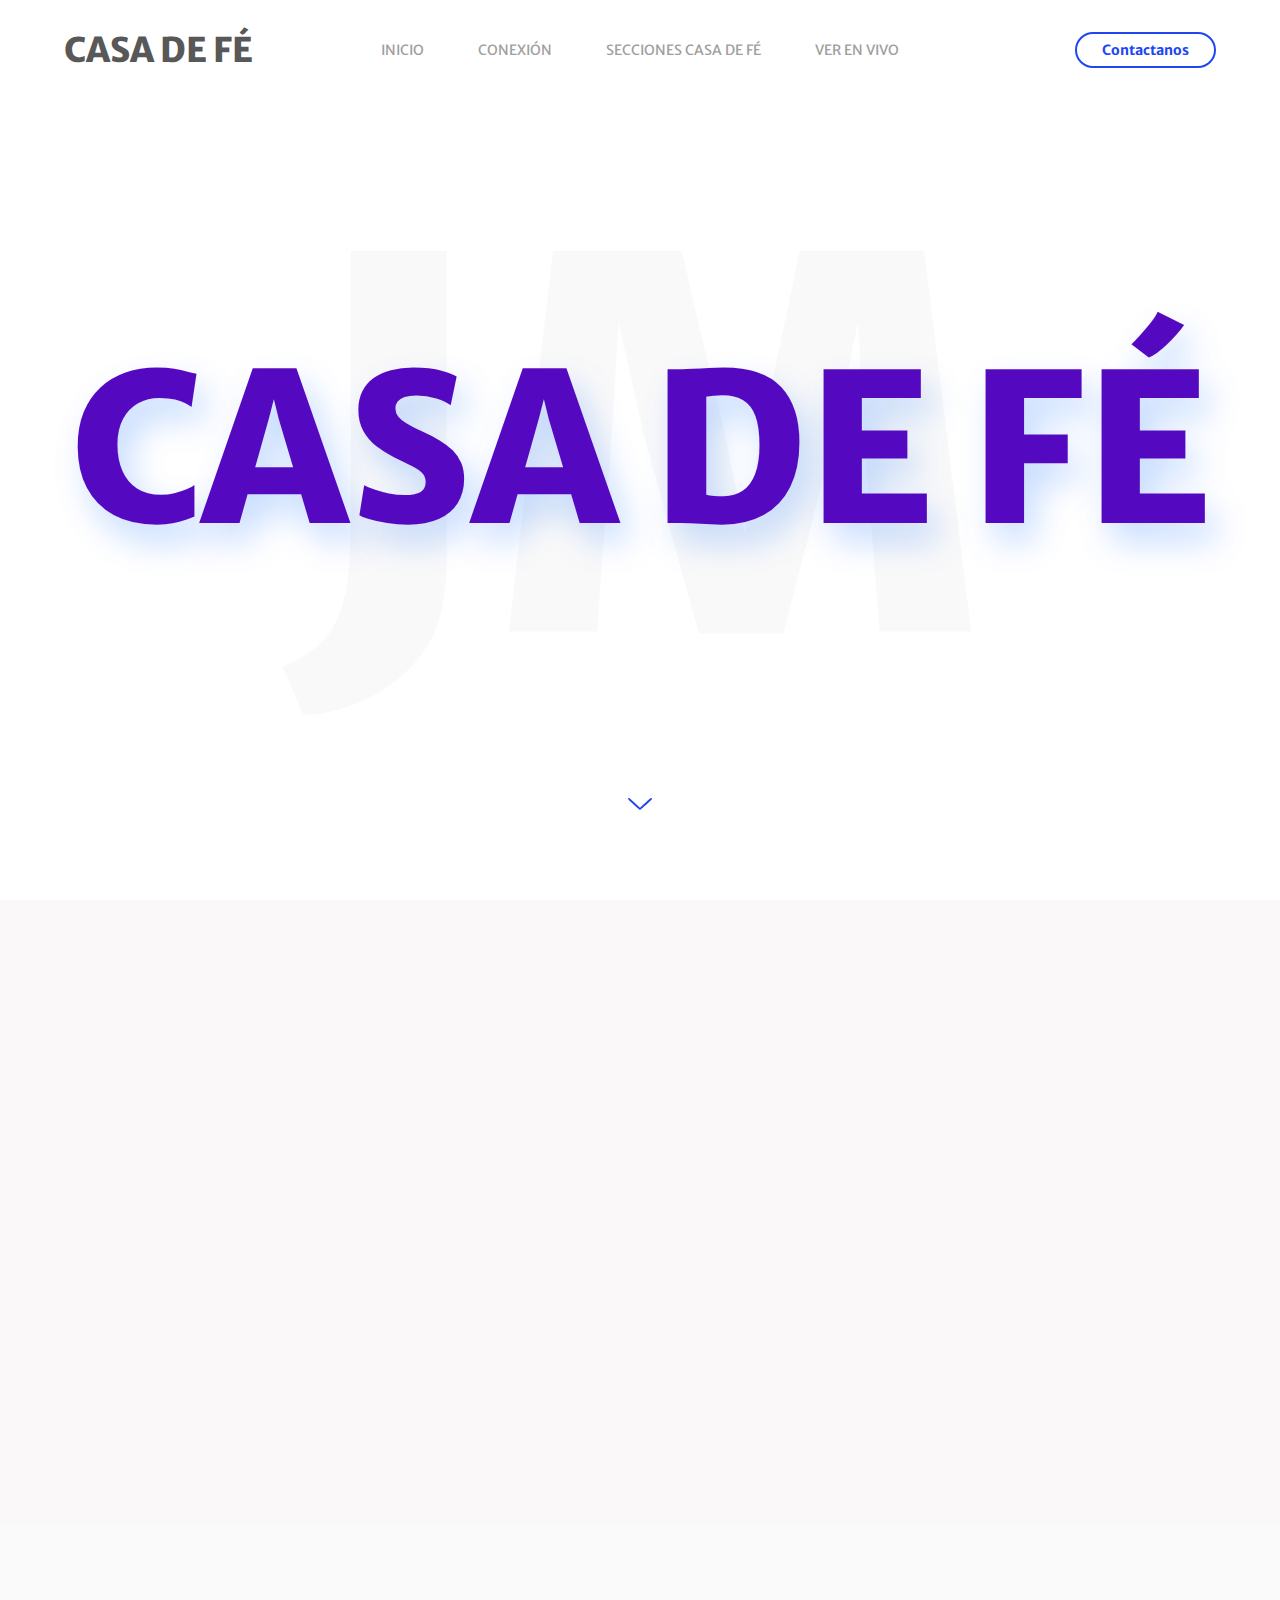
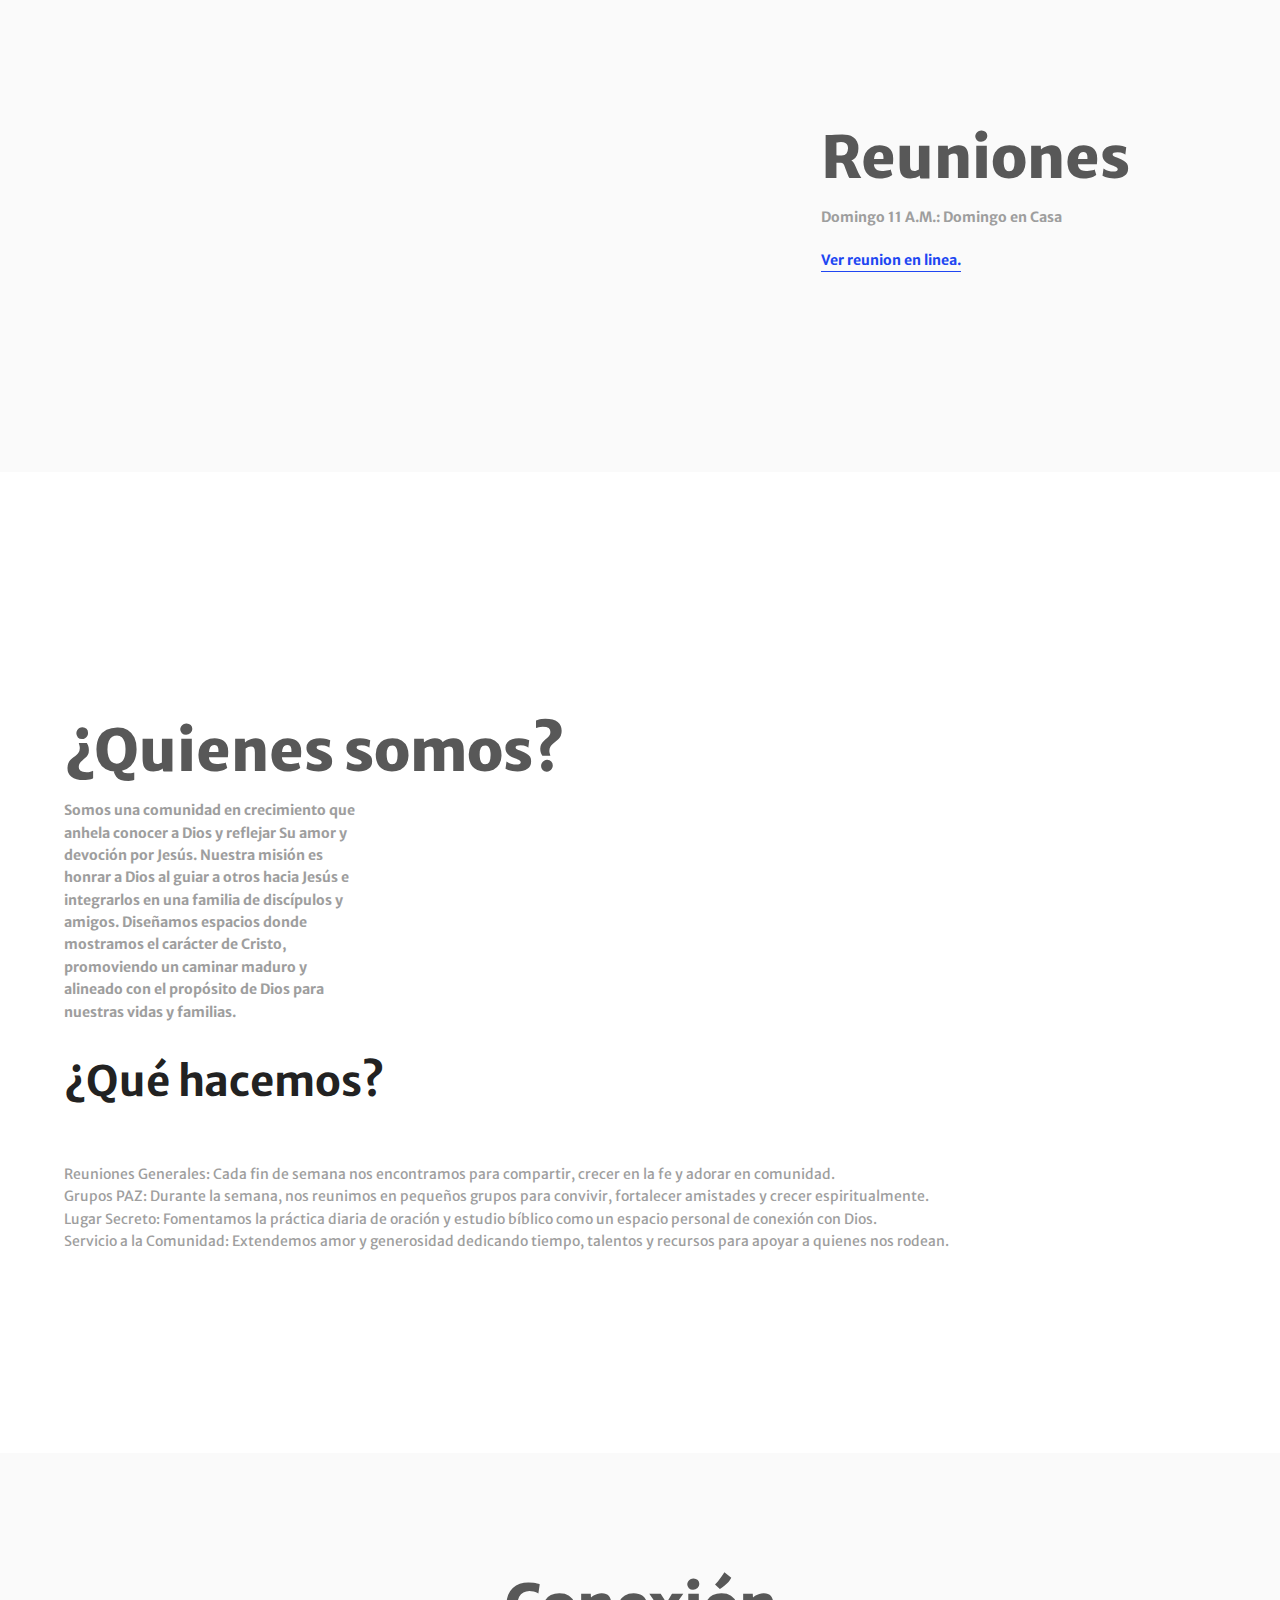
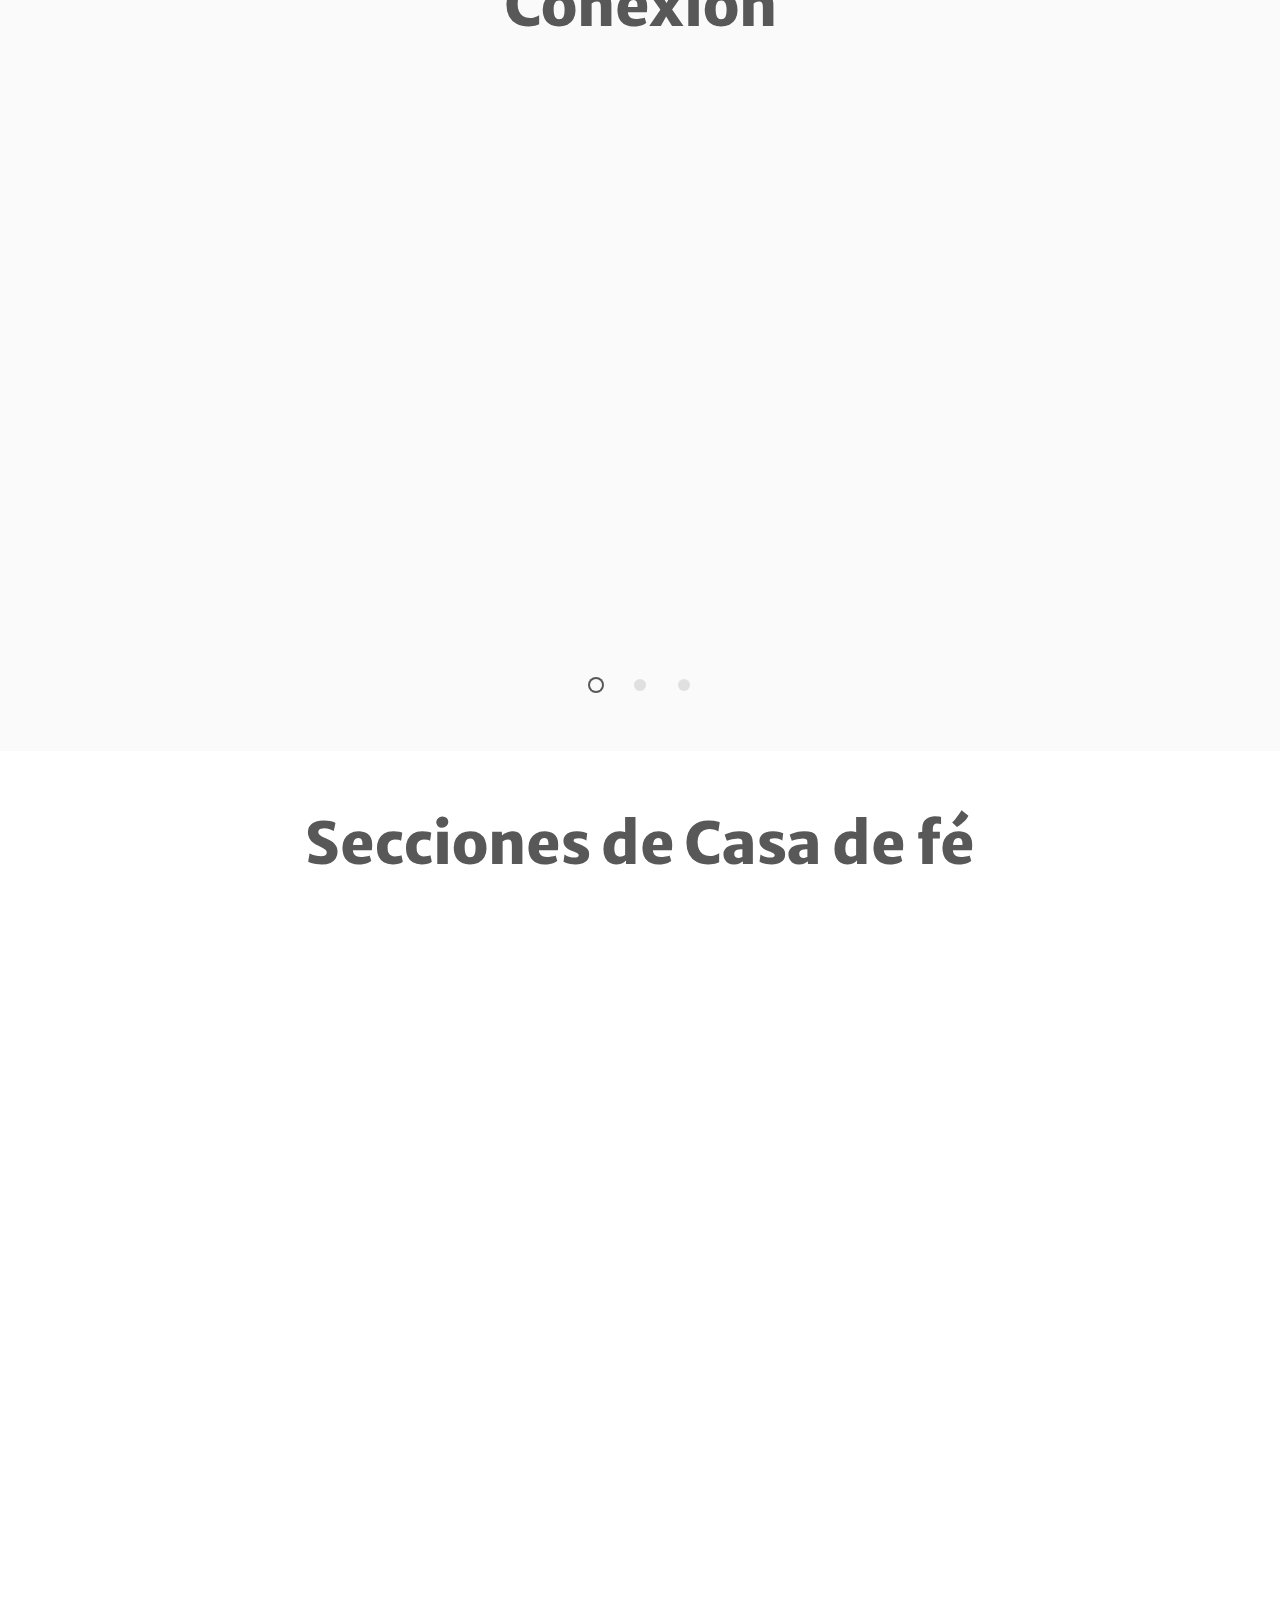
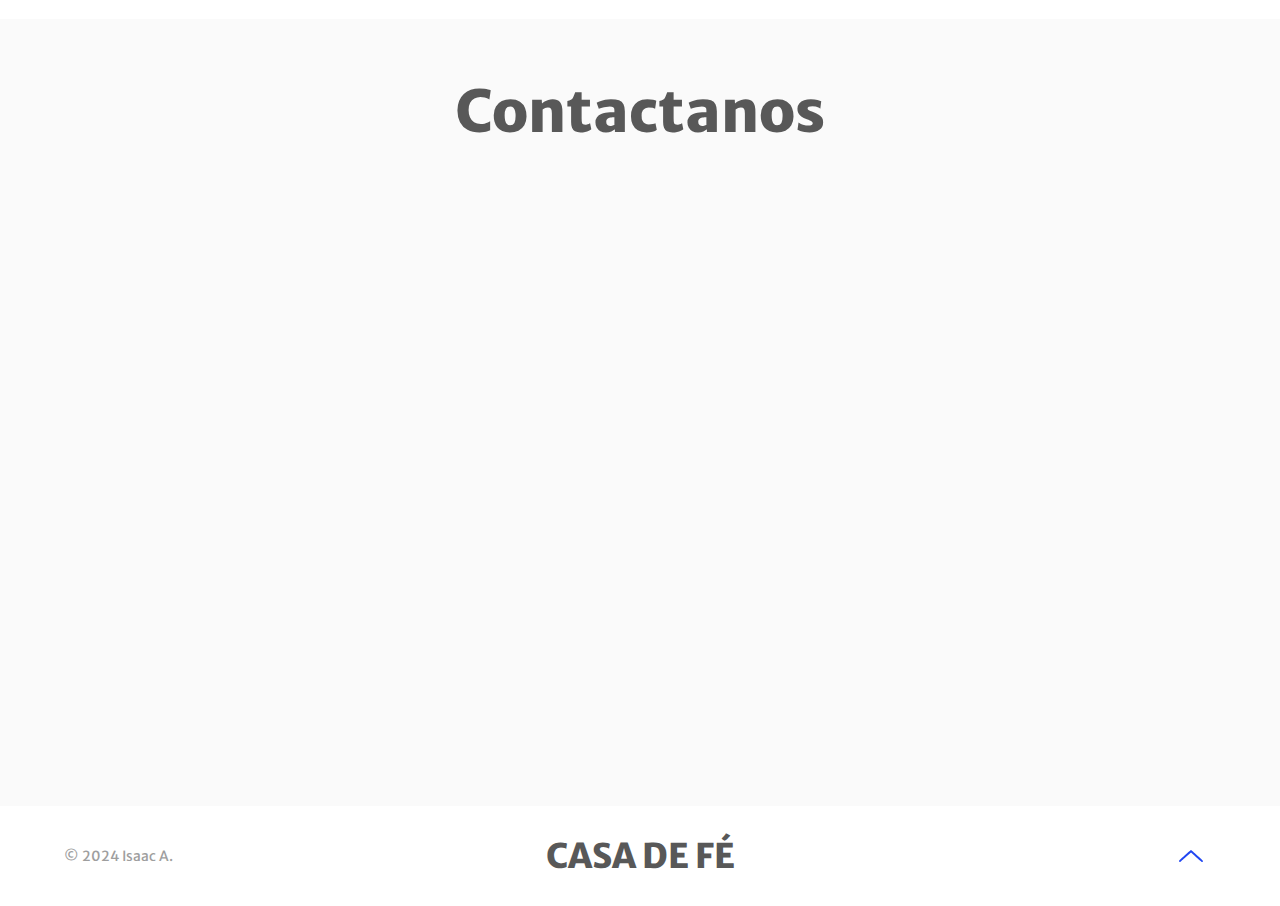
<file: index.html>
<!DOCTYPE html>
<html lang="en">
<head>
  <title>Personal</title>
  <meta charset="utf-8">
  <meta name="viewport" content="width=device-width, initial-scale=1">
  <meta http-equiv="X-UA-Compatible" content="IE=edge">
  <meta name="description" content="Free HTML5 Template plus Photoshop design">
  <meta name="keywords" content="free html template, portfolio, html5, sass, jquery">
  <meta name="author" content="Bucky Maler">
  <link rel="stylesheet" href="assets/css/main.css">
</head>
<body>

	<!-- SECTION: Splashscreen -->
	<div class="splashscreen">
		<div class="preloader">
			<span class="preloader__text">Cargando</span>
		</div>
	</div>
	<!-- END SECTION: Splashscreen -->
	<!-- SECTION: Navigation -->
	<div id="top" class="navigation">
		<div class="navigation__wrapper wrapper--large">
			<a class="navigation__logo logo" href="#0">Casa de Fé</a>
			<nav class="navigation__container">
				<ul class="navigation__list">
					<li><a href="#0">Inicio</a></li>
					<li><a href="#work">Conexión</a></li>
					<li><a href="#blog">Secciones casa de fé</a></li>
					<li><a href="#contact">Ver en vivo</a></li>
				</ul>
			</nav>
			<a class="navigation__cta button" href="#0">Contactanos</a>
			<div class="navigation__burger">
				<span class="navigation__burger-el navigation__burger-el--top"></span>
				<span class="navigation__burger-el navigation__burger-el--middle"></span>
				<span class="navigation__burger-el navigation__burger-el--bottom"></span>
			</div>
		</div>
	</div>
	<!-- END SECTION: Navigation -->
	<!-- SECTION: Intro -->
	<header class="header">
		<div class="introduction">
			<h1 class="introduction__content">
				<span><h2 class="introduction__content-el introduction__content-el--name">Somos</h2></span>
				<span class="introduction__content-el introduction__content-el--description">Casa de Fé</span>
				<span><h2 class="introduction__content-el introduction__content-el--job">hay un lugar para tí</h2></span>
			</h1>
			<svg class="introduction__arrow" xmlns="http://www.w3.org/2000/svg" xmlns:xlink="http://www.w3.org/1999/xlink" version="1.1" id="Layer_1" x="0" y="0" viewBox="0 0 130 65" xml:space="preserve" enable-background="new 0 0 130 65"><g transform="translate(0.000000,65.000000) scale(0.100000,-0.100000)"><path d="M22.2 634c-50-35-40-47 293-349 174-157 323-285 333-285 24 0 635 552 647 585 8 23 6 30-14 46 -13 10-31 19-40 19s-57-37-107-83c-50-45-179-162-287-260l-197-179 -147 134c-319 289-433 388-446 388C50.2 650 34.2 643 22.2 634z"/></g></svg>
		</div>
	</header>
	<!-- END SECTION: Intro -->
	<main role="main">
		<!-- SECTION: About -->
		<section class="about">
			<div class="about__wrapper wrapper--small">
				<div class="about__content">
					<div class="about__content-blurb blurb blurb--framed">
						<h2 class="blurb__heading">Nada es<br>imposible<br>si confias<br>en Dios</h2>

					</div>
					<p class="about__content-signature">Josafat Pérez</p>
				</div>
				<img class="about__visual" src="assets/img/PAPA.png" alt="James Martin">
			</div>
		</section>
		<section class="web-design">
			<div class="web-design__wrapper wrapper--small">
				<div class="web-design__content blurb">
					<h2 class="blurb__heading">Reuniones</h2>
					<p class="blurb__copy blurb__copy--tight">Domingo 11 A.M.: Domingo en Casa</p>
					<a class="transform-link" href="https://www.youtube.com/@icasadefe" target="_blank">Ver reunion en linea.</a>
				</div>
			</div>
			<figure class="web-design__visual"></figure>
		</section>
		<!-- END SECTION: Web Design -->
		 	<!-- END SECTION: About -->
		<!-- SECTION: App Design -->
		<section class="app-design">
			<div class="app-design__wrapper wrapper--large">
				<div class="app-design__content blurb">
					<h2 class="blurb__heading"><br>¿Quienes somos?</h2>
					<p class="blurb__copy blurb__copy--tight">Somos una comunidad en crecimiento que anhela conocer a Dios y reflejar Su amor y devoción por Jesús. Nuestra misión es honrar a Dios al guiar a otros hacia Jesús e integrarlos en una familia de discípulos y amigos. Diseñamos espacios donde mostramos el carácter de Cristo, promoviendo un caminar maduro y alineado con el propósito de Dios para nuestras vidas y familias. </p>
					<p class="blurb__copy blurb__copy--tight">
					<h2>¿Qué hacemos?</h2><br>
					Reuniones Generales: Cada fin de semana nos encontramos para compartir, crecer en la fe y adorar en comunidad.</li>
					<br>Grupos PAZ: Durante la semana, nos reunimos en pequeños grupos para convivir, fortalecer amistades y crecer espiritualmente.</li>
					<br>Lugar Secreto: Fomentamos la práctica diaria de oración y estudio bíblico como un espacio personal de conexión con Dios.</li>
					<br>Servicio a la Comunidad: Extendemos amor y generosidad dedicando tiempo, talentos y recursos para apoyar a quienes nos rodean.</li></p>
				</div>
			</div>
			<figure class="app-design__visual"></figure>
		</section>
		<!-- END SECTION: App Design -->
		<!-- SECTION: Web Design -->
		<!-- SECTION: Work -->
		<section id="work" class="work">
			<h2 class="work__heading title">Conexión</h2>
			<div class="work__wrapper wrapper--large">
				<ul class="work__list">
					<li class="work__list-el work__list-el--is-active">
						<div class="work__content">
							<div class="work__content-blurb blurb blurb--framed">
								<h3 class="blurb__heading">Servir para<br>Cristo</h3>
								<p class="blurb__copy">Servir a Dios es un llamado profundo que transforma vidas y nos invita a vivir con propósito, amor y dedicación. Al servirle, no solo seguimos su ejemplo, sino que también impactamos a otros con su gracia y misericordia, construyendo una comunidad unida en fe.	</p>
							
							<a class="transform-link" href="#0">Más informacion para servidores</a></div>
						</div>
						<div class="work__visual">
							<img src="assets/img/GRUPO.png" alt="Strategik INC">
						</div>
					</li>
					<li class="work__list-el">
						<div class="work__content">
							<div class="work__content-blurb blurb blurb--framed">
								<h3 class="blurb__heading">Tiempos de<br>Oración</h3>
								<p class="blurb__copy">Los Tiempos de Oración son momentos especiales dedicados a la conexión profunda con Dios, donde nos unimos en fe, buscando Su guía, fortaleza y paz. En nuestra iglesia, invitamos a cada miembro a participar activamente en estos tiempos, experimentando el poder transformador de la oración colectiva y personal.</p>
							
							<a class="transform-link" href="#0">Peticiones de oración</a></div>
						</div>
						<div class="work__visual">
							<img src="assets/img/GRUPO2.png" alt="Ēostre UI Kit">
						</div>
					</li>
					<li class="work__list-el">
						<div class="work__content">
							<div class="work__content-blurb blurb blurb--framed">
								<h3 class="blurb__heading">Domingo del<br>Señor</h3>
								<p class="blurb__copy">El Domingo del Señor es un tiempo de encuentro y adoración en comunidad, donde nos reunimos para celebrar la resurrección de Jesús, escuchar su palabra y renovar nuestra fe. Es un día de esperanza, alabanza y reflexión, donde juntos experimentamos el amor y la gracia de Dios. ¡Te invitamos a ser parte de esta experiencia espiritual única!.</p>
							
							<a class="transform-link" href="#0">Ver predicaciones en vivo</a></div>
						</div>
						<div class="work__visual">
							<img src="assets/img/grupo3.png" alt="Go Outside App">
						</div>
					</li>
				</ul>
				<ul class="work__navigation">
					<li class="work__navigation-el work__navigation-el--is-active"></li>
					<li class="work__navigation-el"></li>
					<li class="work__navigation-el"></li>
				</ul>
			</div>
		</section>
		<!-- END SECTION: Work -->
		<!-- SECTION: Blog -->
		<section id="blog" class="blog">
			<h2 class="blog__heading title">Secciones de Casa de fé</h2>
			<div class="blog__wrapper wrapper--large">
				<article class="blog__post">
					<div class="blog__post-thumbnail">
						<img src="assets/img/Banda.png" alt="Man viewing work plans">
					</div>
					<div class="blog__post-excerpt">
						<h3>Banda</h3>
						<p>Una banda cristiana dedicada a glorificar a Dios a través de la música. Inspirados por Su amor, buscamos conectar corazones y avivar la fe en cada adoración.</p>
						<a class="transform-link" href="#0">Ver más sobre "La Banda"</a>
					</div>
				</article>
				<article class="blog__post">
					<div class="blog__post-thumbnail">
						<img src="assets/img/iglekids.png" alt="Man hanging pictures">
					</div>
					<div class="blog__post-excerpt">
						<h3>Iglekids</h3>
						<p>IgleKids es un espacio lleno de amor y diversión donde los niños descubren más sobre Jesús, fortalecen su fe y forman valores cristianos a través de actividades dinámicas y enseñanzas creativas.</p>
						<a class="transform-link" href="#0">Ver más sobre "Iglekids"</a>
					</div>
				</article>
				<article class="blog__post">
					<div class="blog__post-thumbnail">
						<img src="assets/img/LIBRE.png" width="80px" height="268px" alt="Men working at a desk">
					</div>
					<div class="blog__post-excerpt">
						<h3>Es temprano ya llegué</h3>
						<p>Es un espacio lleno de inspiración y fe, donde personas comparten sus testimonios de vida, entrevistas impactantes y momentos de reflexión. ¡Descubre cómo Dios transforma vidas y fortalece corazones!</p>
						<a class="transform-link" href="#0">Ver más sobre "Es temprano ya llegué"</a>
					</div>
				</article>
			</div>
			<div class="blog__view-more">
				<a class="button blog__view-more--el" href="#0">Ver más</a>
			</div>
		</section>
		<!-- END SECTION: Blog -->
		<!-- SECTION: Contact -->
		<section id="contact" class="contact">
			<h2 class="contact__heading title">Contactanos</h2>
			<div class="contact__wrapper wrapper--large">
				<div class="contact__visual">
					<img src="assets/img/calle.png" alt="Dirección">
				</div>
				<!-- Simple form setup: formspree.io -->
				<form class="contact__form">
					<input class="contact__form-el contact__form-el--name" type="text" placeholder="Nombre" spellcheck="false">
					<input class="contact__form-el contact__form-el--email" type="email" placeholder="Email" spellcheck="false">
					<textarea class="contact__form-el contact__form-el--message" placeholder="Mensaje"></textarea>
					<input class="contact__form-el contact__form-el--submit" type="submit" value="enviar">
				</form>
			</div>
		</section>
		<!-- END SECTION: Contact -->
	</main>
	<!-- SECTION: Footer -->
	<footer class="footer">
		<div class="footer__wrapper wrapper--large">
			<p class="footer__copyright no-margin">&copy; 2024 Isaac A. </p>
			<a class="footer__logo logo" href="#0">Casa De Fé</a>
			<a class="footer__arrow" href="#top">
				<svg class="footer__arrow-el" xmlns="http://www.w3.org/2000/svg" xmlns:xlink="http://www.w3.org/1999/xlink" version="1.1" id="Layer_1" x="0" y="0" viewBox="0 0 130 65" xml:space="preserve" enable-background="new 0 0 130 65"><g transform="translate(0.000000,65.000000) scale(0.100000,-0.100000)"><path d="M315.4 365c-336-305-345-315-290-351 18-12 32-14 45-8 10 5 145 123 300 262l281 253 196-178c108-98 237-215 287-260 50-46 98-83 107-83s27 9 40 19c20 16 22 23 14 46 -12 33-623 585-647 585C638.4 650 489.4 522 315.4 365z"/></g></svg>
			</a>
		</div>
	</footer>
	<!-- END SECTION: Footer -->

	<script src="https://ajax.googleapis.com/ajax/libs/jquery/2.2.4/jquery.min.js"></script>
	<!-- jQuery local fallback -->
	<script>window.jQuery || document.write('<script src="assets/js/vendor/jquery-2.2.4.min.js"><\/script>')</script>
	<script src="assets/js/functions-min.js"></script>
	<!-- Google Analytics: change UA-XXXXX-X to be your site's ID and uncomment -->
	<!--
	<script>
	(function(b, o, i, l, e, r) {
		b.GoogleAnalyticsObject = l;
		b[l] || (b[l] =
			function() {
				(b[l].q = b[l].q || []).push(arguments)
			});
		b[l].l = +new Date;
		e = o.createElement(i);
		r = o.getElementsByTagName(i)[0];
		e.src = '//www.google-analytics.com/analytics.js';
		r.parentNode.insertBefore(e, r)
	}(window, document, 'script', 'ga'));
	ga('create', 'UA-XXXXX-X', 'auto');
	ga('send', 'pageview');
	</script>
	-->	
</body>
</html>
</file>
<file: assets/css/main.css>
/*! normalize.css v3.0.2 | MIT License | git.io/normalize */@import 'https://fonts.googleapis.com/css?family=Allura|Merriweather+Sans:400,700,800';html{font-family:sans-serif;-ms-text-size-adjust:100%;-webkit-text-size-adjust:100%}body{margin:0}article,aside,details,figcaption,figure,footer,header,hgroup,main,menu,nav,section,summary{display:block}audio,canvas,progress,video{display:inline-block;vertical-align:baseline}audio:not([controls]){display:none;height:0}[hidden],template{display:none}a{background-color:transparent}a:active,a:hover{outline:0}abbr[title]{border-bottom:1px dotted}b,strong{font-weight:bold}dfn{font-style:italic}h1{font-size:2em;margin:0.67em 0}mark{background:#ff0;color:#000000}small{font-size:80%}sub,sup{font-size:75%;line-height:0;position:relative;vertical-align:baseline}sup{top:-0.5em}sub{bottom:-0.25em}img{border:0}svg:not(:root){overflow:hidden}figure{margin:1em 40px}hr{box-sizing:content-box;height:0}pre{overflow:auto}code,kbd,pre,samp{font-family:monospace, monospace;font-size:1em}button,input,optgroup,select,textarea{color:inherit;font:inherit;margin:0}button{overflow:visible}button,select{text-transform:none}button,html input[type="button"],input[type="reset"],input[type="submit"]{-webkit-appearance:button;cursor:pointer}button[disabled],html input[disabled]{cursor:default}button::-moz-focus-inner,input::-moz-focus-inner{border:0;padding:0}input{line-height:normal}input[type="checkbox"],input[type="radio"]{box-sizing:border-box;padding:0}input[type="number"]::-webkit-inner-spin-button,input[type="number"]::-webkit-outer-spin-button{height:auto}input[type="search"]{-webkit-appearance:textfield;box-sizing:content-box}input[type="search"]::-webkit-search-cancel-button,input[type="search"]::-webkit-search-decoration{-webkit-appearance:none}fieldset{border:1px solid #c0c0c0;margin:0 2px;padding:0.35em 0.625em 0.75em}legend{border:0;padding:0}textarea{overflow:auto}optgroup{font-weight:bold}table{border-collapse:collapse;border-spacing:0}td,th{padding:0}body{background-color:#fff;font-size:14px;line-height:1.6;font-family:"Merriweather Sans",sans-serif;color:#9e9e9e;-webkit-font-smoothing:antialiased;-webkit-text-size-adjust:100%;overflow-x:hidden}.gigantic,.huge,.large,.bigger,.big,h1,h2,h3,h4,h5,h6{color:#222;font-weight:bold}.gigantic{font-size:110px;line-height:1.09;letter-spacing:-2px}.huge,h1{font-size:68px;line-height:1.05;letter-spacing:-1px}.large,h2{font-size:42px;line-height:1.14}.bigger,h3{font-size:26px;line-height:1.38}.big,h4{font-size:22px;line-height:1.38}.small,small{font-size:10px;line-height:1.2}p{margin:0 0 20px 0}em{font-style:italic}strong{font-weight:bold}hr{border:solid #d01111;border-width:1px 0 0;clear:both;margin:10px 0 30px;height:0}::-moz-selection{background:#FFF498}::selection{background:#FFF498}img::-moz-selection{background:transparent}img::selection{background:transparent}body{-webkit-tap-highlight-color:#FFF498}.no-margin{margin:0}.no-padding{padding:0}a{display:inline-block;color:#2046f2;text-decoration:none}ul,ol{margin:0;padding:0;list-style:none}input,textarea{outline:none}.bold{font-weight:700}.italic{font-style:italic}.wrapper,.wrapper--small,.wrapper--large{position:relative;max-width:90%;height:100%;margin:0 auto}.wrapper--small{width:980px}.wrapper--large{width:1170px}.splashscreen{position:fixed;top:0;left:0;display:-webkit-box;display:-webkit-flex;display:-ms-flexbox;display:flex;width:100%;height:100%;-webkit-box-align:center;-webkit-align-items:center;-ms-flex-align:center;align-items:center;-webkit-box-pack:center;-webkit-justify-content:center;-ms-flex-pack:center;justify-content:center;background-color:#fff;z-index:100;-webkit-transition:opacity .4s .4s;transition:opacity .4s .4s}.splashscreen--is-hidden{opacity:0}.splashscreen--is-hidden .preloader{opacity:0}.preloader{position:relative;width:200px;height:150px;-webkit-transition:opacity .4s;transition:opacity .4s}.preloader::before{content:"";position:absolute;top:0;left:0;right:45px;bottom:0;border:10px solid #2046f2;-webkit-animation:fadeInOut 1.6s linear infinite;animation:fadeInOut 1.6s linear infinite}.preloader__text{position:absolute;top:50%;right:0;-webkit-transform:translateY(-50%);transform:translateY(-50%);padding:10px 0;color:#585858;font-size:32px;font-weight:800;background-color:#fff}.logo{color:#585858;font-size:34px;font-weight:800;text-transform:uppercase}.transform-link{font-weight:700}.transform-link::after{content:"";display:block;width:100%;height:1px;background-color:#2046f2;-webkit-transition:-webkit-transform .2s ease-out;transition:-webkit-transform .2s ease-out;transition:transform .2s ease-out;transition:transform .2s ease-out, -webkit-transform .2s ease-out}.transform-link:hover::after{-webkit-transform:translateY(3px) scaleY(3);transform:translateY(3px) scaleY(3)}.button,button,input[type="submit"],input[type="reset"],input[type="button"]{display:inline-block;padding:5px 25px;color:#2046f2;font-weight:700;text-decoration:none;background-color:transparent;border-radius:25px;border:2px solid #2046f2;cursor:pointer;-webkit-transition:.2s all ease-in-out;transition:.2s all ease-in-out}.button:hover,.button:active,.button:focus,button:hover,button:active,button:focus,input[type="submit"]:hover,input[type="submit"]:active,input[type="submit"]:focus,input[type="reset"]:hover,input[type="reset"]:active,input[type="reset"]:focus,input[type="button"]:hover,input[type="button"]:active,input[type="button"]:focus{color:#6882f6;border-color:#6882f6}.blurb--framed{padding:15px 0;background-color:#fafafa}.blurb__heading{margin:0 0 15px 0;color:#585858;font-size:58px;font-weight:800}.blurb__copy{font-weight:700}.blurb__copy--tight{max-width:300px}.title{margin:0 0 45px 0;color:#585858;font-size:58px;font-weight:800;text-align:center}@-webkit-keyframes fadeInOut{0%{opacity:1}50%{opacity:.5}100%{opacity:1}}@keyframes fadeInOut{0%{opacity:1}50%{opacity:.5}100%{opacity:1}}@-webkit-keyframes scrollDown{0%{-webkit-transform:translate(-12px, 0px);transform:translate(-12px, 0px);opacity:0}75%{-webkit-transform:translate(-12px, 45px);transform:translate(-12px, 45px);opacity:1}100%{-webkit-transform:translate(-12px, 45px);transform:translate(-12px, 45px);opacity:0}}@keyframes scrollDown{0%{-webkit-transform:translate(-12px, 0px);transform:translate(-12px, 0px);opacity:0}75%{-webkit-transform:translate(-12px, 45px);transform:translate(-12px, 45px);opacity:1}100%{-webkit-transform:translate(-12px, 45px);transform:translate(-12px, 45px);opacity:0}}@-webkit-keyframes scaleUp{0%{-webkit-transform:scale(.95);transform:scale(.95)}100%{-webkit-transform:scale(1);transform:scale(1)}}@keyframes scaleUp{0%{-webkit-transform:scale(.95);transform:scale(.95)}100%{-webkit-transform:scale(1);transform:scale(1)}}.navigation{position:absolute;width:100%;height:100px;z-index:10}.navigation__wrapper{display:-webkit-box;display:-webkit-flex;display:-ms-flexbox;display:flex;-webkit-box-align:center;-webkit-align-items:center;-ms-flex-align:center;align-items:center;-webkit-box-pack:justify;-webkit-justify-content:space-between;-ms-flex-pack:justify;justify-content:space-between}.navigation__container{position:absolute;top:50%;left:50%;-webkit-transform:translate(-50%, -50%);transform:translate(-50%, -50%);width:45%}.navigation__list{display:-webkit-box;display:-webkit-flex;display:-ms-flexbox;display:flex;-webkit-box-pack:justify;-webkit-justify-content:space-between;-ms-flex-pack:justify;justify-content:space-between}.navigation__list>li a{color:#9e9e9e;text-transform:uppercase;-webkit-transition:color .2s ease-in-out;transition:color .2s ease-in-out}.navigation__list>li a:hover{color:#787878}.navigation__burger{display:none}@media (max-width: 991px){.navigation__cta{display:none}.navigation__container{position:fixed;top:0;left:0;-webkit-transform:translate(0, 0);transform:translate(0, 0);display:-webkit-box;display:-webkit-flex;display:-ms-flexbox;display:flex;width:100%;height:100%;-webkit-box-align:center;-webkit-align-items:center;-ms-flex-align:center;align-items:center;-webkit-box-pack:center;-webkit-justify-content:center;-ms-flex-pack:center;justify-content:center;background-color:#fff;opacity:0;visibility:hidden;-webkit-transition:visibility 0s .4s,opacity .4s;transition:visibility 0s .4s,opacity .4s}.navigation__container--is-open{opacity:1;visibility:visible;-webkit-transition:visibility 0s,opacity .4s;transition:visibility 0s,opacity .4s}.navigation__container--is-open .navigation__list>li:nth-child(1) a{-webkit-transition:color .2s ease-in-out,-webkit-transform .2s .4s;transition:color .2s ease-in-out,-webkit-transform .2s .4s;transition:transform .2s .4s,color .2s ease-in-out;transition:transform .2s .4s,color .2s ease-in-out,-webkit-transform .2s .4s}.navigation__container--is-open .navigation__list>li:nth-child(2) a{-webkit-transition:color .2s ease-in-out,-webkit-transform .2s .6s;transition:color .2s ease-in-out,-webkit-transform .2s .6s;transition:transform .2s .6s,color .2s ease-in-out;transition:transform .2s .6s,color .2s ease-in-out,-webkit-transform .2s .6s}.navigation__container--is-open .navigation__list>li:nth-child(3) a{-webkit-transition:color .2s ease-in-out,-webkit-transform .2s .8s;transition:color .2s ease-in-out,-webkit-transform .2s .8s;transition:transform .2s .8s,color .2s ease-in-out;transition:transform .2s .8s,color .2s ease-in-out,-webkit-transform .2s .8s}.navigation__container--is-open .navigation__list>li:nth-child(4) a{-webkit-transition:color .2s ease-in-out,-webkit-transform .2s 1s;transition:color .2s ease-in-out,-webkit-transform .2s 1s;transition:transform .2s 1s,color .2s ease-in-out;transition:transform .2s 1s,color .2s ease-in-out,-webkit-transform .2s 1s}.navigation__container--is-open .navigation__list>li a{-webkit-transform:translateY(0);transform:translateY(0)}.navigation__container--is-open .navigation__list>li a:hover{color:#c10606}.navigation__list{height:250px;-webkit-box-orient:vertical;-webkit-box-direction:normal;-webkit-flex-direction:column;-ms-flex-direction:column;flex-direction:column;-webkit-box-align:center;-webkit-align-items:center;-ms-flex-align:center;-ms-grid-row-align:center;align-items:center}.navigation__list>li{overflow:hidden}.navigation__list>li a{-webkit-transform:translateY(100%);transform:translateY(100%);color:#585858;font-weight:700;-webkit-transition:-webkit-transform 0s .4s;transition:-webkit-transform 0s .4s;transition:transform 0s .4s;transition:transform 0s .4s, -webkit-transform 0s .4s}.navigation__burger{position:relative;display:-webkit-box;display:-webkit-flex;display:-ms-flexbox;display:flex;width:35px;height:27px;-webkit-box-orient:vertical;-webkit-box-direction:normal;-webkit-flex-direction:column;-ms-flex-direction:column;flex-direction:column;-webkit-box-pack:justify;-webkit-justify-content:space-between;-ms-flex-pack:justify;justify-content:space-between;cursor:pointer}.navigation__burger--is-open .navigation__burger-el{-webkit-transition:opacity .2s,-webkit-transform .4s;transition:opacity .2s,-webkit-transform .4s;transition:transform .4s,opacity .2s;transition:transform .4s,opacity .2s,-webkit-transform .4s}.navigation__burger--is-open .navigation__burger-el--top{-webkit-transform:rotate(45deg);transform:rotate(45deg)}.navigation__burger--is-open .navigation__burger-el--bottom{-webkit-transform:rotate(-45deg);transform:rotate(-45deg)}.navigation__burger--is-open .navigation__burger-el--middle{opacity:0}.navigation__burger-el{display:block;width:100%;height:3px;background-color:#585858;-webkit-transition:opacity .2s .2s,-webkit-transform .4s;transition:opacity .2s .2s,-webkit-transform .4s;transition:transform .4s,opacity .2s .2s;transition:transform .4s,opacity .2s .2s,-webkit-transform .4s}.navigation__burger-el--top{-webkit-transform-origin:left top;transform-origin:left top}.navigation__burger-el--bottom{-webkit-transform-origin:left bottom;transform-origin:left bottom}}.scroll-lock{position:fixed;width:100%;height:100%;overflow:hidden}.introduction{position:relative;display:-webkit-box;display:-webkit-flex;display:-ms-flexbox;display:flex;width:100%;height:100vh;-webkit-box-align:center;-webkit-align-items:center;-ms-flex-align:center;align-items:center;-webkit-box-pack:center;-webkit-justify-content:center;-ms-flex-pack:center;justify-content:center}.introduction::before{content:"JM";position:absolute;top:50%;left:50%;-webkit-transform:translate(-50%, -50%);transform:translate(-50%, -50%);font-size:40vw;font-weight:800;opacity:.05}.introduction__content{color:#9e9e9e;font-size:16px;font-weight:800}.introduction__content-el{display:block}.introduction__content-el--name{-webkit-transform:translateX(-30px);transform:translateX(-30px);opacity:0}.introduction__content-el--description{-webkit-transform:matrix(1.0110731102, 0, 0, 1.0110731102, 0, 0);transform:matrix(1.0110731102, 0, 0, 1.0110731102, 0, 0);margin:10px 0;color:#5408c0;font-size:16vw;text-align:center;text-transform:uppercase;text-shadow:10px 18px 35px rgba(0, 98, 255, 0.23)}.introduction__content-el--job{-webkit-transform:translateX(30px);transform:translateX(30px);text-align:right;opacity:0}.introduction__arrow{position:absolute;bottom:10%;left:50%;-webkit-transform:translate(-12px, 0px);transform:translate(-12px, 0px);width:24px;fill:#2046f2;-webkit-animation:scrollDown 1.6s infinite;animation:scrollDown 1.6s infinite}@media (min-width: 1440px){.introduction::before{font-size:576px}.introduction__content-el--description{font-size:230px}}@media (max-height: 540px){.introduction__arrow{-webkit-animation:none;animation:none}}.about{position:relative;width:100%;height:625px;background-color:#faf8f8}.about__wrapper{display:-webkit-box;display:-webkit-flex;display:-ms-flexbox;display:flex;-webkit-box-align:center;-webkit-align-items:center;-ms-flex-align:center;align-items:center;-webkit-box-pack:end;-webkit-justify-content:flex-end;-ms-flex-pack:end;justify-content:flex-end}.about__wrapper::before{content:"";position:absolute;top:45px;left:0;right:120px;bottom:45px;border:10px solid #2d338e}.about__visual{position:absolute;left:45px;bottom:0;z-index:2}.about__content{position:relative;z-index:1}.about__content-signature{position:absolute;bottom:-175px;left:0;font-size:30px;font-family:"Allura",cursive}@media (max-width: 991px){.about{padding:60px 0}.about__wrapper{-webkit-box-align:start;-webkit-align-items:flex-start;-ms-flex-align:start;-ms-grid-row-align:flex-start;align-items:flex-start;-webkit-box-pack:center;-webkit-justify-content:center;-ms-flex-pack:center;justify-content:center}.about__wrapper::before{right:0;bottom:0}.about__visual{bottom:-60px;left:50%;-webkit-transform:translateX(-50%);transform:translateX(-50%)}.about__content{text-align:center}.about__content-blurb{padding:0 15px}.about__content-blurb h2{font-size:48px}.about__content-blurb p{margin-bottom:10px}.about__content-signature{position:static;font-size:24px}}@media (max-width: 767px){.about{height:540px}.about__visual{width:335px}.about__content-blurb h2{font-size:32px}}@media (max-width: 480px){.about{height:480px}.about__wrapper::before{display:none}.about__visual{width:290px;max-width:100%}}.app-design{position:relative;width:100%;padding:180px 0;overflow:hidden}.app-design__visual{position:absolute;top:35px;left:45%;width:1036px;height:659px;margin:0;background-image:url("../img/app-design-visual.png");background-position:center;background-size:100%;background-repeat:no-repeat}@media (max-width: 991px){.app-design__content h2{font-size:48px}.app-design__visual{width:922px;height:586px}}@media (max-width: 767px){.app-design{height:400px;padding:60px 0}.app-design__content{text-align:center}.app-design__content h2{font-size:32px}.app-design__content h2 br{display:none}.app-design__content p{margin:0 auto 20px auto}.app-design__visual{top:auto;left:50%;bottom:-175px;-webkit-transform:translateX(-50%);transform:translateX(-50%);width:679px;height:439px}}@media (max-width: 480px){.app-design__visual{bottom:-100px;width:576px;height:366px}}.web-design{position:relative;width:100%;padding:200px 0;background-color:#fafafa;overflow:hidden}.web-design__wrapper{display:-webkit-box;display:-webkit-flex;display:-ms-flexbox;display:flex;-webkit-box-pack:end;-webkit-justify-content:flex-end;-ms-flex-pack:end;justify-content:flex-end}.web-design__visual{position:absolute;top:50%;right:52%;-webkit-transform:translateY(-45%);transform:translateY(-45%);width:828px;height:581px;margin:0;background-image:url("../img/web-design-visual.png");background-position:center;background-size:100%;background-repeat:no-repeat}@media (max-width: 991px){.web-design__content h2{font-size:48px}.web-design__visual{right:45%;width:741px;height:520px}}@media (max-width: 767px){.web-design{height:525px;padding:60px 0}.web-design__wrapper{-webkit-box-pack:center;-webkit-justify-content:center;-ms-flex-pack:center;justify-content:center}.web-design__content{text-align:center}.web-design__content h2{font-size:32px}.web-design__content h2 br{display:none}.web-design__visual{top:auto;right:auto;left:50%;bottom:0;-webkit-transform:translateX(-50%);transform:translateX(-50%);width:523px;height:376px}}@media (max-width: 480px){.web-design{height:425px}.web-design__visual{width:392px;height:275px}}.work{position:relative;width:100%;padding:120px 0 60px 0;background-color:#fafafa}.work__list{position:relative;padding:60px 0}.work__list::before{content:"";position:absolute;top:0;left:175px;right:125px;bottom:0;border:10px solid #2046f2}.work__list-el{display:none}.work__list-el--is-active{display:-webkit-box;display:-webkit-flex;display:-ms-flexbox;display:flex;-webkit-box-align:center;-webkit-align-items:center;-ms-flex-align:center;align-items:center;-webkit-box-pack:justify;-webkit-justify-content:space-between;-ms-flex-pack:justify;justify-content:space-between}.work__list-el--is-active .work__content-blurb h3,.work__list-el--is-active .work__content-blurb p{-webkit-animation:scaleUp .6s;animation:scaleUp .6s}.work__list-el--is-active .work__visual{-webkit-animation:scaleUp .6s;animation:scaleUp .6s}.work__content{position:relative;width:42.5%;z-index:1}.work__content-blurb h3{font-size:54px}.work__content-blurb p{max-width:350px}.work__visual{position:relative;width:52.5%;box-shadow:5px 8px 30px 1px rgba(0,0,0,0.21);z-index:2}.work__visual img{display:block;width:100%}.work__navigation{display:-webkit-box;display:-webkit-flex;display:-ms-flexbox;display:flex;width:100px;-webkit-box-pack:justify;-webkit-justify-content:space-between;-ms-flex-pack:justify;justify-content:space-between;margin:45px auto 0 auto}.work__navigation-el{display:block;width:12px;height:12px;background-color:#e0e0e0;border-radius:50%;cursor:pointer}.work__navigation-el--is-active{background-color:transparent;box-shadow:0 0 0 2px #585858}@media (max-width: 991px){.work{padding:90px 0 60px 0}.work__heading{font-size:48px}.work__list{padding:0}.work__list::before{top:45px;left:0;right:0;bottom:45px}.work__list-el--is-active{-webkit-box-orient:vertical;-webkit-box-direction:normal;-webkit-flex-direction:column;-ms-flex-direction:column;flex-direction:column}.work__content{width:auto;max-width:100%;margin-bottom:45px;text-align:center}.work__content-blurb{padding:0 15px}.work__content-blurb h3{font-size:42px}.work__content-blurb p{max-width:300px}.work__visual{width:600px;max-width:75%}}@media (max-width: 767px){.work__heading{font-size:32px}.work__content-blurb h3{font-size:30px}}@media (max-width: 480px){.work__list::before{display:none}.work__visual{max-width:100%}}.blog{position:relative;padding:60px 0}.blog__wrapper{display:-webkit-box;display:-webkit-flex;display:-ms-flexbox;display:flex;-webkit-box-pack:justify;-webkit-justify-content:space-between;-ms-flex-pack:justify;justify-content:space-between}.blog__post{width:33.33%;margin-right:30px}.blog__post:last-child{margin-right:0}.blog__post-thumbnail{width:100%;box-shadow:5px 8px 30px 1px rgba(0,0,0,0.21)}.blog__post-thumbnail img{display:block;width:100%}.blog__post-excerpt h3{color:#585858;font-size:24px}.blog__view-more{margin-top:90px;text-align:center}.blog__view-more--el{padding:8px 30px}@media (max-width: 991px){.blog__heading{font-size:48px}.blog__wrapper{-webkit-box-orient:vertical;-webkit-box-direction:normal;-webkit-flex-direction:column;-ms-flex-direction:column;flex-direction:column;-webkit-box-align:center;-webkit-align-items:center;-ms-flex-align:center;-ms-grid-row-align:center;align-items:center}.blog__post{width:450px;max-width:100%;margin:0 0 45px 0}.blog__post:last-child{margin-bottom:0}.blog__post-excerpt{text-align:center}.blog__post-excerpt h3{margin-bottom:10px}}@media (max-width: 767px){.blog__heading{font-size:32px}}.contact{position:relative;padding:60px 0;background-color:#fafafa}.contact__wrapper{display:-webkit-box;display:-webkit-flex;display:-ms-flexbox;display:flex;-webkit-box-align:center;-webkit-align-items:center;-ms-flex-align:center;align-items:center;-webkit-box-pack:justify;-webkit-justify-content:space-between;-ms-flex-pack:justify;justify-content:space-between;padding:60px 0}.contact__wrapper::before{content:"";position:absolute;top:0;left:75px;right:75px;bottom:0;border:10px solid #2046f2}.contact__visual{position:relative;width:47.5%;box-shadow:5px 8px 30px 1px rgba(0,0,0,0.21);z-index:2}.contact__visual img{display:block;width:100%}.contact__form{position:relative;display:-webkit-box;display:-webkit-flex;display:-ms-flexbox;display:flex;width:47.5%;-webkit-flex-wrap:wrap;-ms-flex-wrap:wrap;flex-wrap:wrap;-webkit-box-pack:justify;-webkit-justify-content:space-between;-ms-flex-pack:justify;justify-content:space-between;padding:15px 0;background-color:#fafafa;z-index:1}.contact__form-el{padding:0 0 0 15px;font-size:16px;font-weight:700;background-color:transparent;border:1px solid #9e9e9e;border-radius:3px}.contact__form-el--name,.contact__form-el--email{width:45%;height:50px}.contact__form-el--message{width:100%;height:150px;margin:20px 0 30px 0;padding-top:15px;resize:none}.contact__form input[type="submit"]{margin-left:auto;padding:10px 50px}@media (max-width: 991px){.contact__heading{font-size:48px}.contact__wrapper{-webkit-box-orient:vertical;-webkit-box-direction:normal;-webkit-flex-direction:column;-ms-flex-direction:column;flex-direction:column;padding:0}.contact__wrapper::before{top:45px;left:0;right:0;bottom:45px}.contact__visual{width:600px;max-width:75%;-webkit-box-ordinal-group:3;-webkit-order:2;-ms-flex-order:2;order:2}.contact__form{width:600px;max-width:75%;margin-bottom:45px;padding:0 15px}}@media (max-width: 767px){.contact__heading{font-size:32px}.contact__form-el--name,.contact__form-el--email{width:100%}.contact__form-el--name{margin-bottom:10px}.contact__form-el--message{margin:10px 0 20px 0}}@media (max-width: 480px){.contact__wrapper::before{display:none}.contact__visual{max-width:100%}.contact__form{max-width:100%;padding:0}.contact__form-el--name,.contact__form-el--email{height:40px}.contact__form-el--message{height:90px}}.footer{position:relative;width:100%;height:100px}.footer__wrapper{display:-webkit-box;display:-webkit-flex;display:-ms-flexbox;display:flex;-webkit-box-align:center;-webkit-align-items:center;-ms-flex-align:center;align-items:center;-webkit-box-pack:justify;-webkit-justify-content:space-between;-ms-flex-pack:justify;justify-content:space-between}.footer__logo{position:absolute;top:50%;left:50%;-webkit-transform:translate(-50%, -50%);transform:translate(-50%, -50%)}.footer__arrow{display:-webkit-box;display:-webkit-flex;display:-ms-flexbox;display:flex;width:50px;height:50px;-webkit-box-align:center;-webkit-align-items:center;-ms-flex-align:center;align-items:center;-webkit-box-pack:center;-webkit-justify-content:center;-ms-flex-pack:center;justify-content:center}.footer__arrow-el{width:24px;fill:#2046f2}@media (max-width: 767px){.footer{height:150px;padding:30px 0}.footer__wrapper{-webkit-box-orient:vertical;-webkit-box-direction:normal;-webkit-flex-direction:column;-ms-flex-direction:column;flex-direction:column}.footer__copyright{-webkit-box-ordinal-group:4;-webkit-order:3;-ms-flex-order:3;order:3}.footer__logo{position:static;-webkit-transform:translate(0, 0);transform:translate(0, 0);-webkit-box-ordinal-group:3;-webkit-order:2;-ms-flex-order:2;order:2}}
</file>
